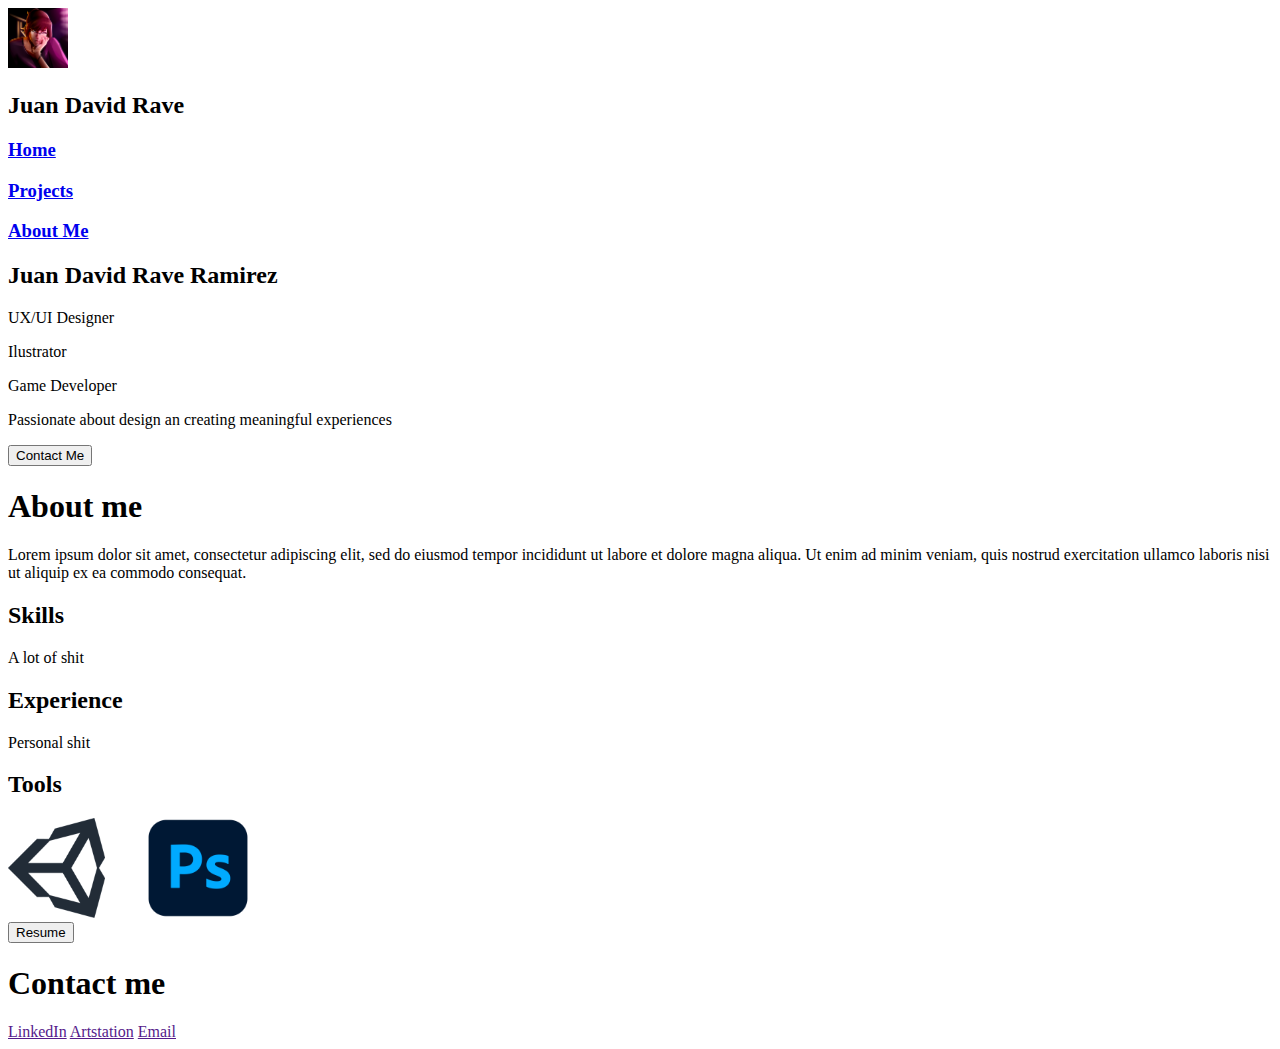
<file: aboutme.html>
<!DOCTYPE html>
<head>
    <title>Juan David Rave PortFolio</title>
</head>
<body>
    <div>
        <header>
            <img width="60" height="60" src="Images/FotoPerfil.png" alt="">
            <h2>Juan David Rave</h2>
            <div>
                <a href="home.html">
                    <h3>Home</h3>
                </a>
                <a href="projects.html">
                    <h3>Projects</h3>
                </a>
                <a href="aboutme.html">
                    <h3>About Me</h3>
                </a>
            </div>
        </header>
    </div>  
    <div>
        <h2>Juan David Rave Ramirez</h2>
        <div>
            <p>UX/UI Designer</p>
            <p>Ilustrator</p>
            <p>Game Developer</p>
        </div>
        <p>Passionate about design an creating meaningful experiences</p>
        <button>Contact Me</button>
    </div>
    <div>
        <div>
            <h1>About me</h1>
            <p>Lorem ipsum dolor sit amet, consectetur adipiscing elit, sed do eiusmod tempor incididunt ut labore et dolore magna aliqua. Ut enim ad minim veniam, quis nostrud exercitation ullamco laboris nisi ut aliquip ex ea commodo consequat.</p>
        </div>
        <div>
            <h2>Skills</h2>
            <p>A lot of shit</p>
        </div>
        <div>
            <h2>Experience</h2>
            <p>Personal shit</p>
        </div>
        <div>
            <h2>Tools</h2>
            <img height="100" src="Images/Unity logo.png" alt="">
            <img height="100" src="Images/PhotoshopLogo.png" alt="">
        </div>
        <button>Resume</button>
    </div>
    <div>
        <footer>
            <h1>Contact me</h1>
            <div>
                <a href="">LinkedIn</a>
                <a href="">Artstation</a>
                <a href="">Email</a>
            </div>
        </footer>
    </div>
</body>
</file>
